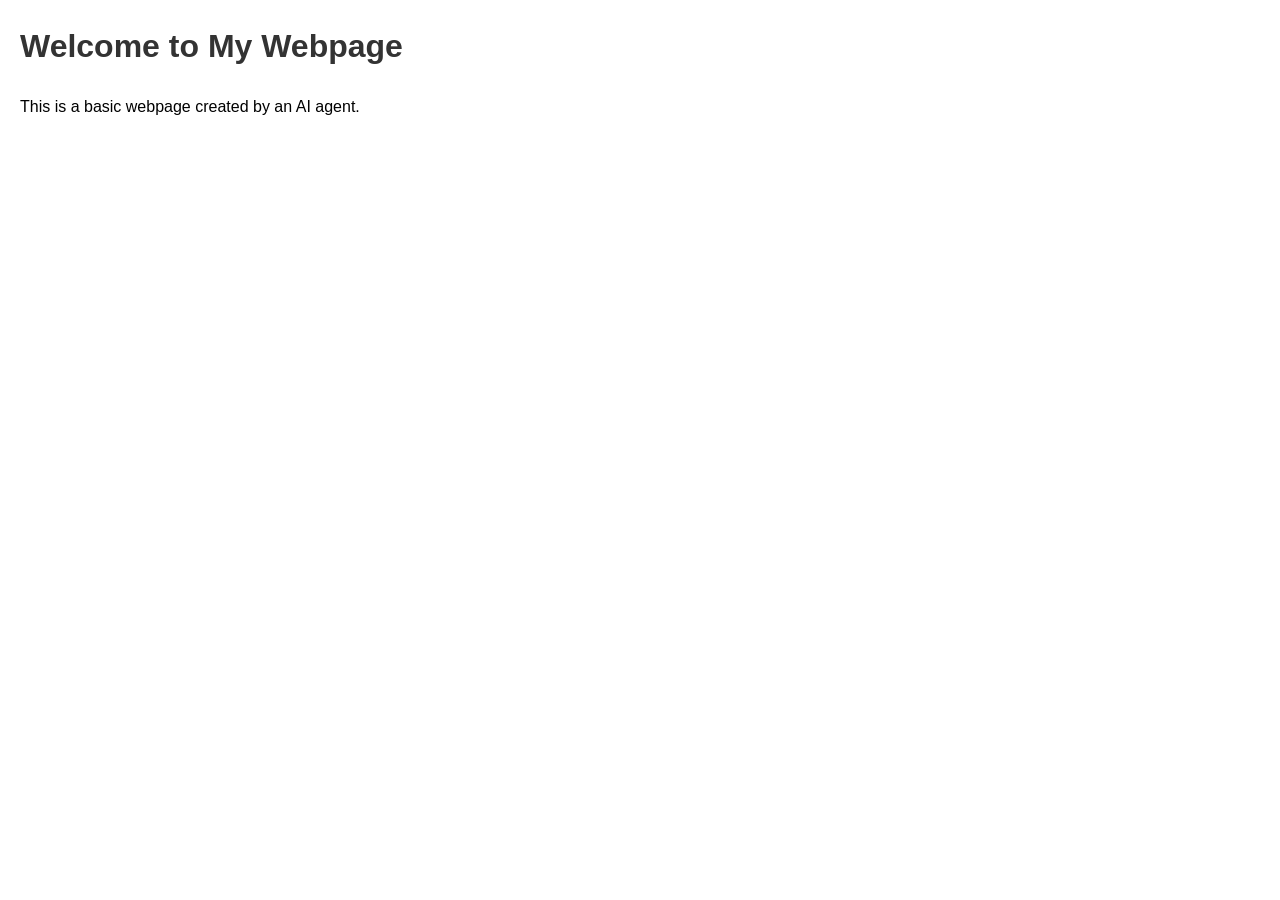
<file: webpage.html>
<!DOCTYPE html>
<html lang="en">
<head>
    <meta charset="UTF-8">
    <meta name="viewport" content="width=device-width, initial-scale=1.0">
    <title>Basic Webpage</title>
    <style>
        body {
            font-family: sans-serif;
            line-height: 1.6;
            margin: 20px;
        }
        h1 {
            color: #333;
        }
    </style>
</head>
<body>
    <h1>Welcome to My Webpage</h1>
    <p>This is a basic webpage created by an AI agent.</p>
</body>
</html>
</file>
